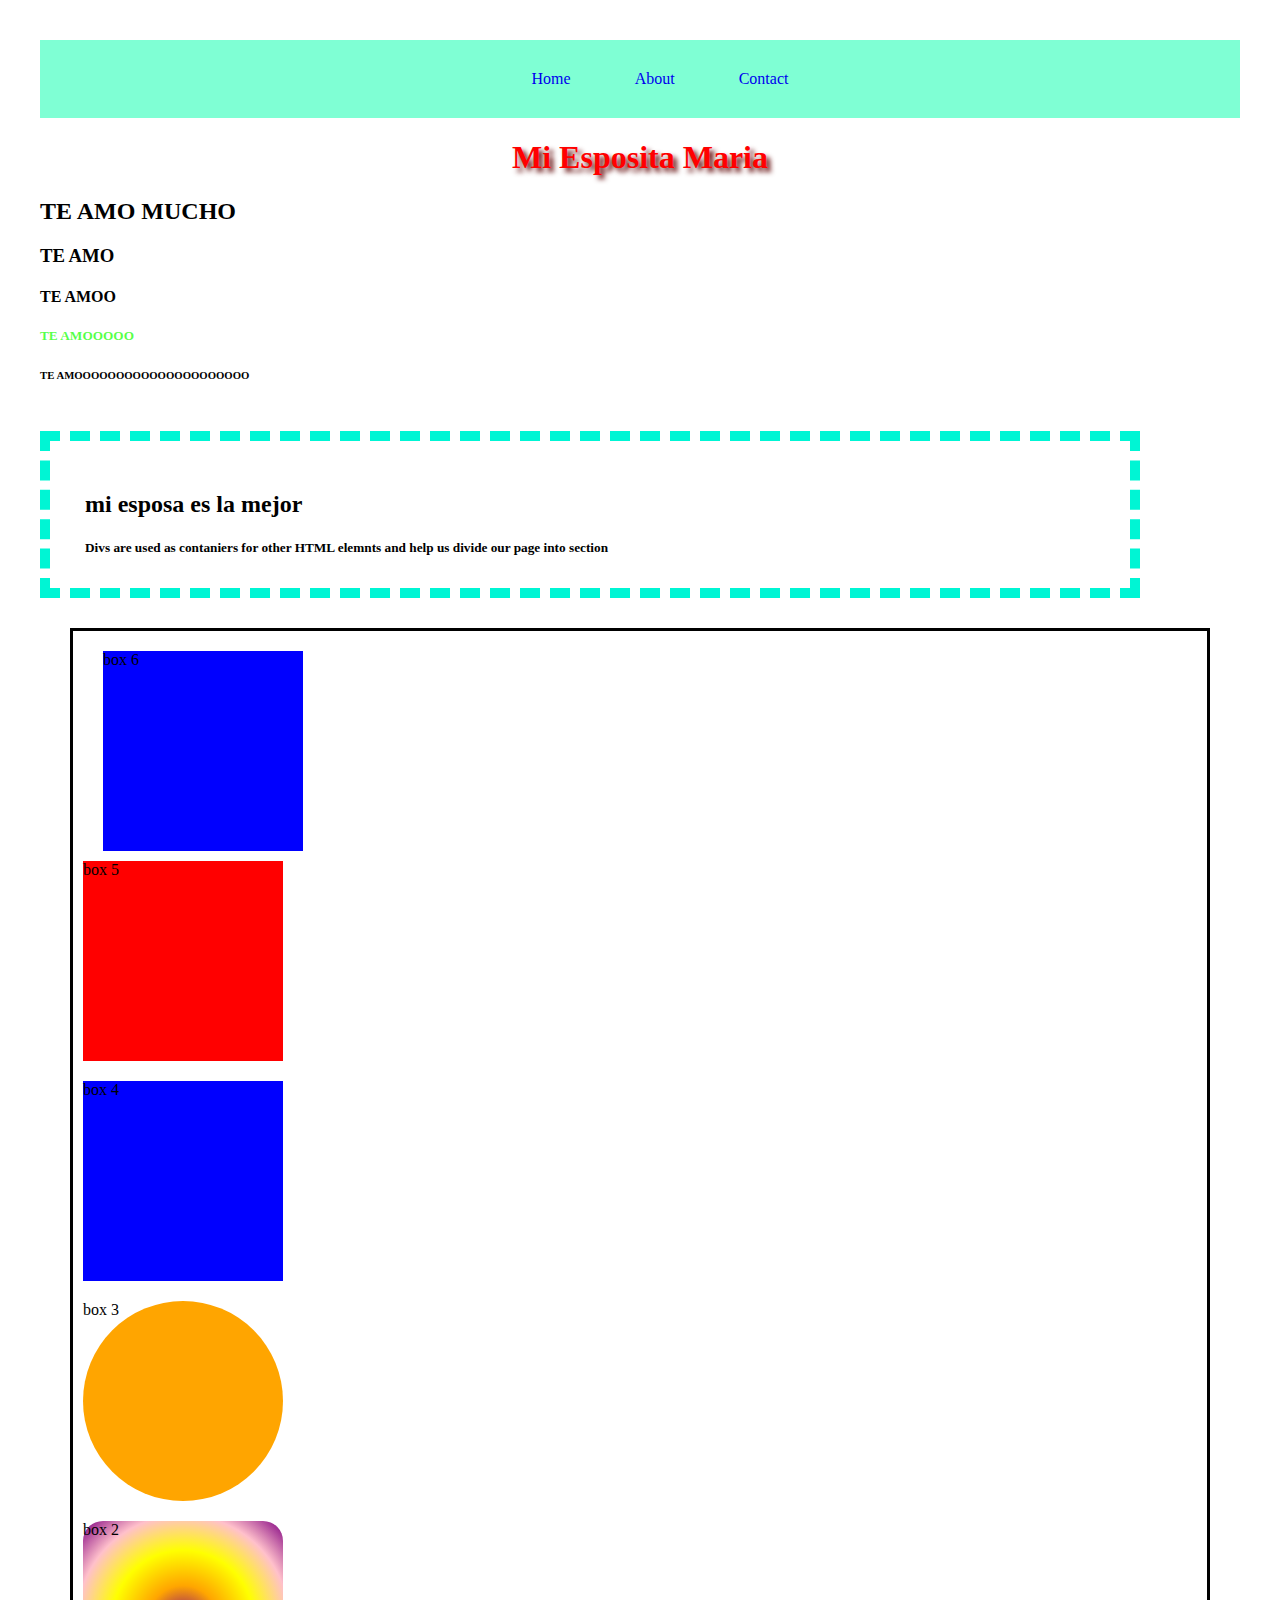
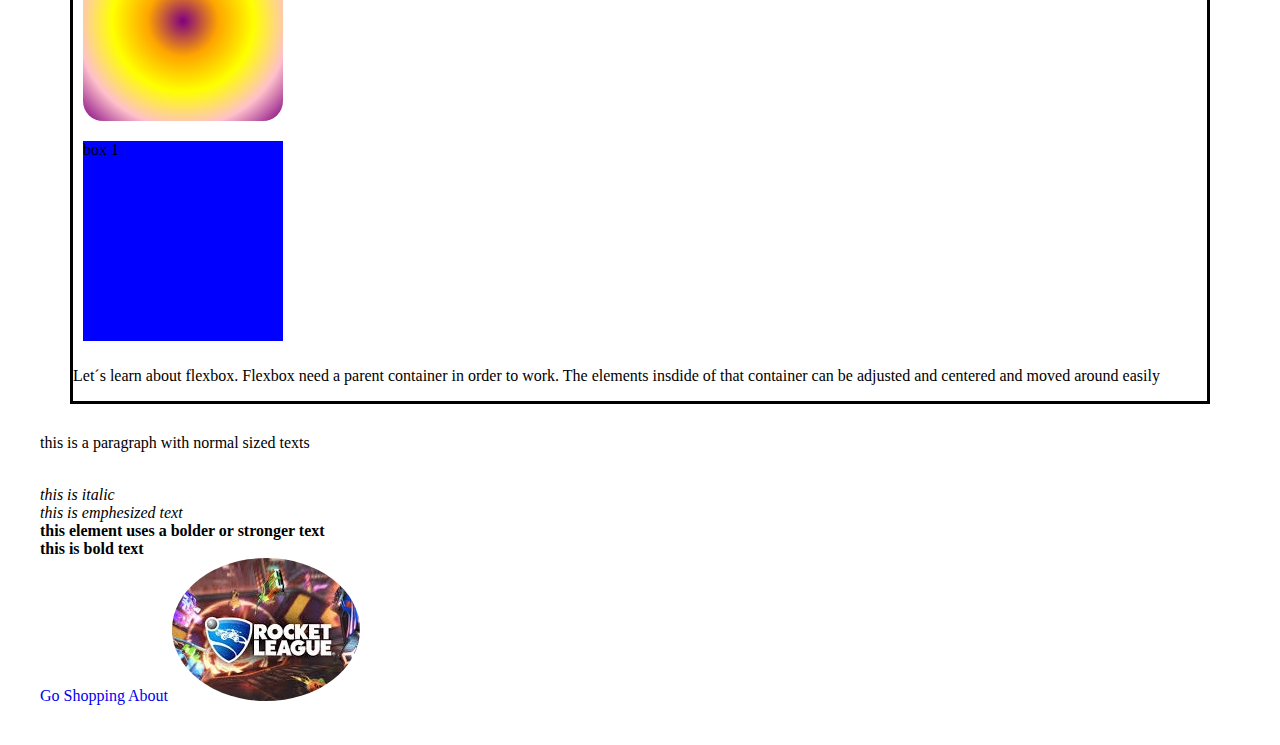
<file: Index.html>
<!DOCTYPE html>
<html lang="en">
<head>
    <meta charset="UTF-8">
    <meta name="viewport" content="width=device-width, initial-scale=1.0">
    <title>Coding Practice</title>
    <link rel="stylesheet" href="style.css">
</head>
<body>
    <header>
        <nav>
            <ul>
                <a href="Index.html"><li>Home</li></a>
                <a href="About.html"><li>About</li></a>
                <a href="Contact.html"><li>Contact</li></a>
            </ul>
        </nav>
    </header>   

<h1>Mi Esposita Maria</h1>
<H2>TE AMO MUCHO</H2>   
<H3>TE AMO</H3> 
<H4>TE AMOO</H4>
<H5 class="title">TE AMOOOOO</H5>
<H6>TE AMOOOOOOOOOOOOOOOOOOOOO</H6>

<DIv class="container">
    <H2>mi esposa es la mejor</H2>
    <h5>Divs are used as contaniers for other HTML elemnts and help us divide our page into section</h5>
</DIv>

<div class= "flex"><p>Let´s learn about flexbox. Flexbox need a parent container in order to work. The elements insdide of that container can be adjusted and centered and moved around easily</p>
<div class="box" id="box1">box 1</div>
<div class="box" id="box2">box 2</div>
<div class="box" id="box3">box 3</div>
<div class="box" id="box4">box 4</div>
<div class="box" id="box5">box 5</div>
<div class="box" id="box6">box 6</div>
</div>
<section>
    <p>this is a paragraph with normal sized texts</p><br>
    <i>this is italic</i><br>
    <em>this is emphesized text</em><br>
    <strong>this element uses a bolder or stronger text</strong><br>
    <b>this is bold text</b><br>

</section>
<a href="http://amazon.com">Go Shopping</a>
<a href="About.html">About</a>

<a href="https://petfinder.com"><img src="Rocket League.jfif" alt="rocket" class="circle-img"></a>


</body>
</html>
</file>
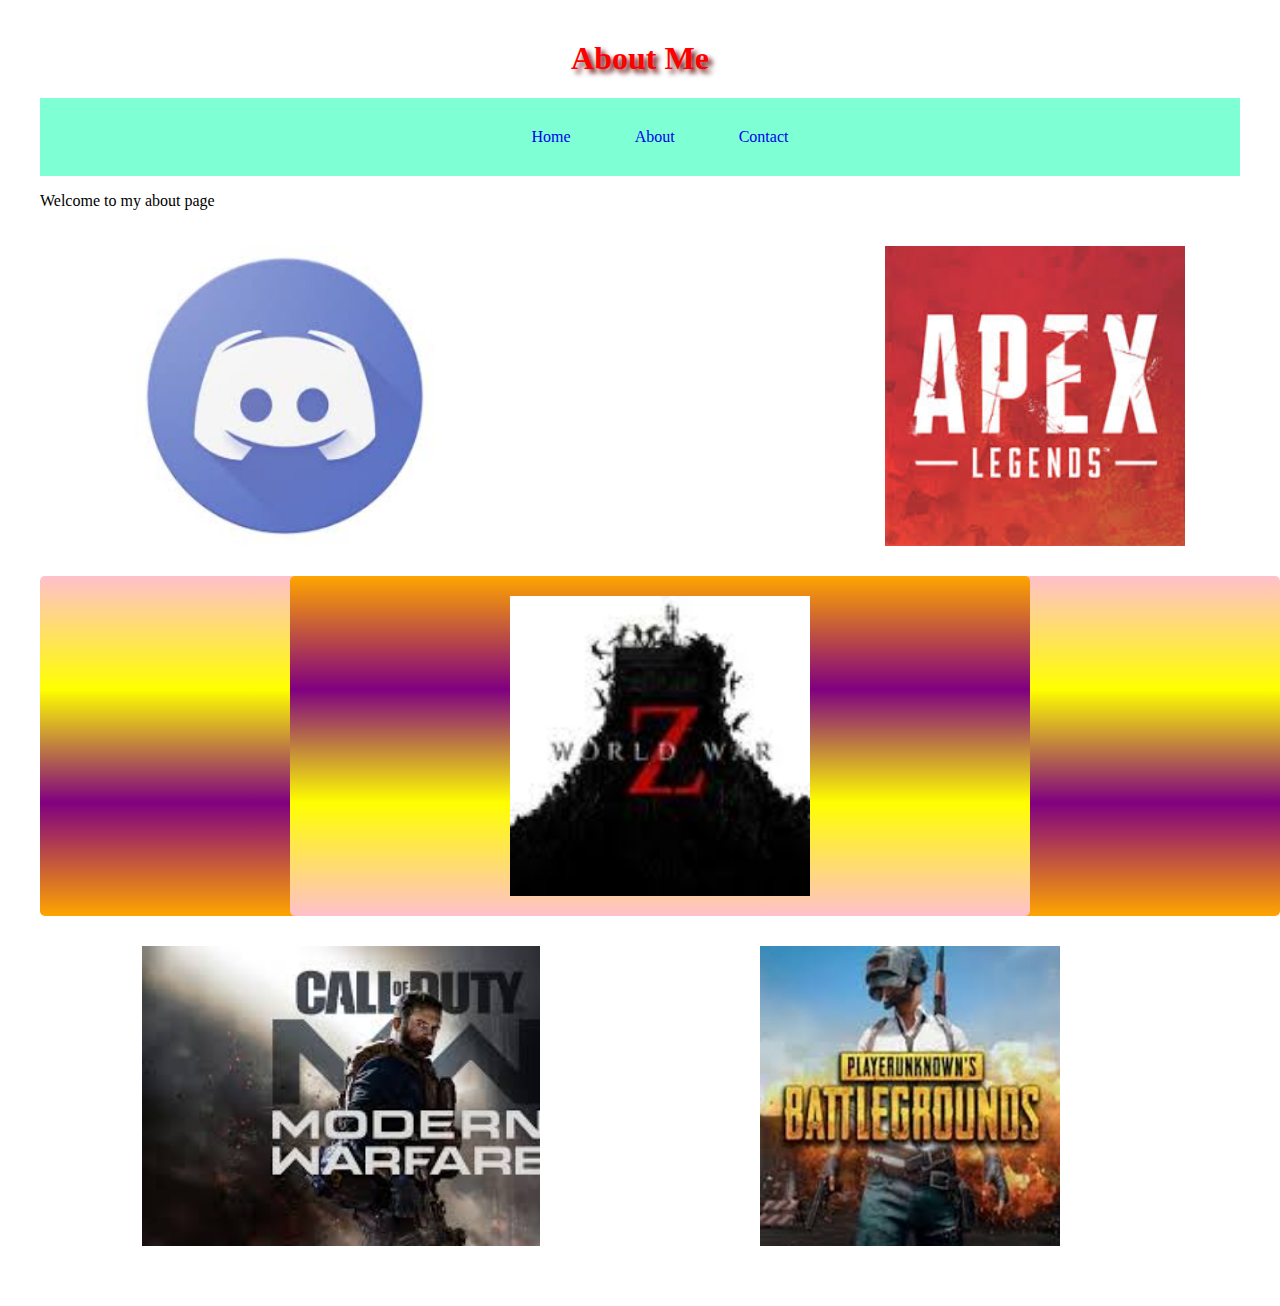
<file: About.html>
<!DOCTYPE html>
<html lang="en">
<head>
    <meta charset="UTF-8">
    <meta name="viewport" content="width=device-width, initial-scale=1.0">
    <title>My About Page</title>
    <link rel="stylesheet" href="style.css">
</head>
<body>
  <h1>About Me</h1>

  <header>
    <nav>
        <ul>
            <a href="Index.html"><li>Home</li></a>
            <a href="About.html"><li>About</li></a>
            <a href="Contact.html"><li>Contact</li></a>
        </ul>
    </nav>
</header> 

  <p>Welcome to my about page</p>  
  <div class="wrapper">
    <div class="Box a"> <img src="discord.jfif" alt="Discord" height="300px"></div>
    <div class="Box b"> <img src="apex.jfif" alt="apex" height="300px"></div>
    <div class="Box c"> </div>
    <div class="Box d"> <img src="COD.jfif" alt="COD" height="300px"></div>
    <div class="Box e"> <img src="pubg.jfif" alt="PUBG" height="300px"></div>
    <div class="Box f"> <img src="wwz.jfif" alt="WWZ" height="300px"></div>
  </div>
</body>
</html>
</file>
<file: style.css>
h1 {
    text-align: center;
    color: red;
    text-shadow: 4px 4px 5px rgb(104, 20, 20);
}

.title {
    color: rgba(21, 255, 0, 0.733);
}

nav{
    background-color: aquamarine;
    text-align: center;
}

.nav-wrapper {
    background-color: blue;
}

a {
    text-decoration-line: none;
}

nav ul {
    list-style: none;
}

nav li {
    display: inline-block;
    padding: 30px;
}

.container {
    border: 10px dashed rgb(0, 245, 212);
    margin: 50px 100px 25px 0px;
    padding: 30px 0px 10px 35px ;
}

.box {
    height: 200px;
    width: 200px;
    background: blue;
    margin: 10px;
    }

@keyframes fadeMe {
    0%{
        opacity: 1;
    }
    100% {
        opacity: 0;
    }        
}

#box1 {
    animation-name: fadeMe;
    animation-duration: 4s;
    animation-iteration-count: infinite;
    animation-timing-function: linear;
}

@keyframes rotation {
    0% {transform: rotate(90deg);}
    50% {transform: rotate(180deg);}
    100% {transform: rotate(360deg);}
}

#box2 {
    animation-name: rotation;
    animation-duration: 2s;
    animation-iteration-count: 4s;
    animation-timing-function: ease-in-out;
    border-radius: 10%;
    background-image: radial-gradient(circle, purple, orange, yellow, pink, purple);
}

@keyframes getBigger {
    0% {transform: scale(1);}
    50% {transform: scale(2);}
    100% {transform: scale(.5);}
}

#box3 {
    animation: getBigger infinite 8s ease-in;
    border-radius: 50%;
    background: orange;
}

@keyframes changeColors {
    0% {background-color: grey;}
    25% {background-color: purple;}
    50% {background-color: yellow;}
    75% {background-color: pink;}
    100% {background-color: grey;}
}

#box4 {
    animation: changeColors 3s 2s forwards;
}

@keyframes moveBox {
    0% {left: 0px; top: 0px;}
    25% {left: 100px; top: 0px;}
    50% {left: 100px; top: 200px;}
    75% {left: 0px; top: 200px;}
    100% {left: 0px; top: 0px;}
}

#box5 {
    position: relative;
    background: red;
    animation: moveBox 5s 3s;
}

#box6 {
    top: 10px;
    left: 20px;
    position: relative;
}
.circle-img {
    border-radius: 50%;
}

/* html { */
    background-image: radial-gradient( blue, green, purple);
}

img {
    box-shadow: 10px 10px 10px 10px grey;
}

.flex {
    margin: 30px;
    border: 3px solid black;
    display: flex;
    flex-wrap: wrap;
    justify-content: space-between;
    flex-direction: column-reverse;
}

form input, textarea, button {
    display: block;
    margin: 30px;   
}

.contact-box {
    display: flex;
    justify-content: center;
}

.row {
    margin: 30px;
}

.input-field {
    margin: 20px;
}

body {
    margin: 40px;
  }
  
  .wrapper {
          display: grid;
          grid-gap: 10px;
          grid-template-columns: repeat(5, [col] 20% ) ;
          grid-template-rows: repeat(3, [row] auto  );
          background-color: white;
          color: #444;
      }
  
      .Box {
          background-color: white;
          color: #fff;
          border-radius: 5px;
          padding: 20px;
          font-size: 150%;
          z-index:10;
  
      }
  
      .a {
          grid-column: col / span  2;
          grid-row: row ;
          display: flex;
          justify-content: center;
      }
      .b {
          grid-column: col 4 / span  2 ;
          grid-row: row ;
          display: flex;
          justify-content: center;
      }
      .c {
          grid-column: col / span 5 ;
          grid-row: row 2 ;
          display: flex;
          justify-content: center;
          background-image: linear-gradient(pink, yellow, purple, orange);
      }
      .d {
          grid-column: col 1 / span  3 ;
          grid-row: row 3 ;
          display: flex;
          justify-content: center;
      }
  
      .e {
          grid-column: col 3 / span  3;
          grid-row: row 3;
          display: flex;
          justify-content: center;
      }
  
      .f {
          grid-column: col 2 / span 3;
          grid-row: row 2  ;
          background-color: rgba(49,121,207, 0.5);
          z-index: 20;
          display: flex;
          justify-content: center;
          background-image: linear-gradient(orange, purple, yellow, pink);
      }
</file>
